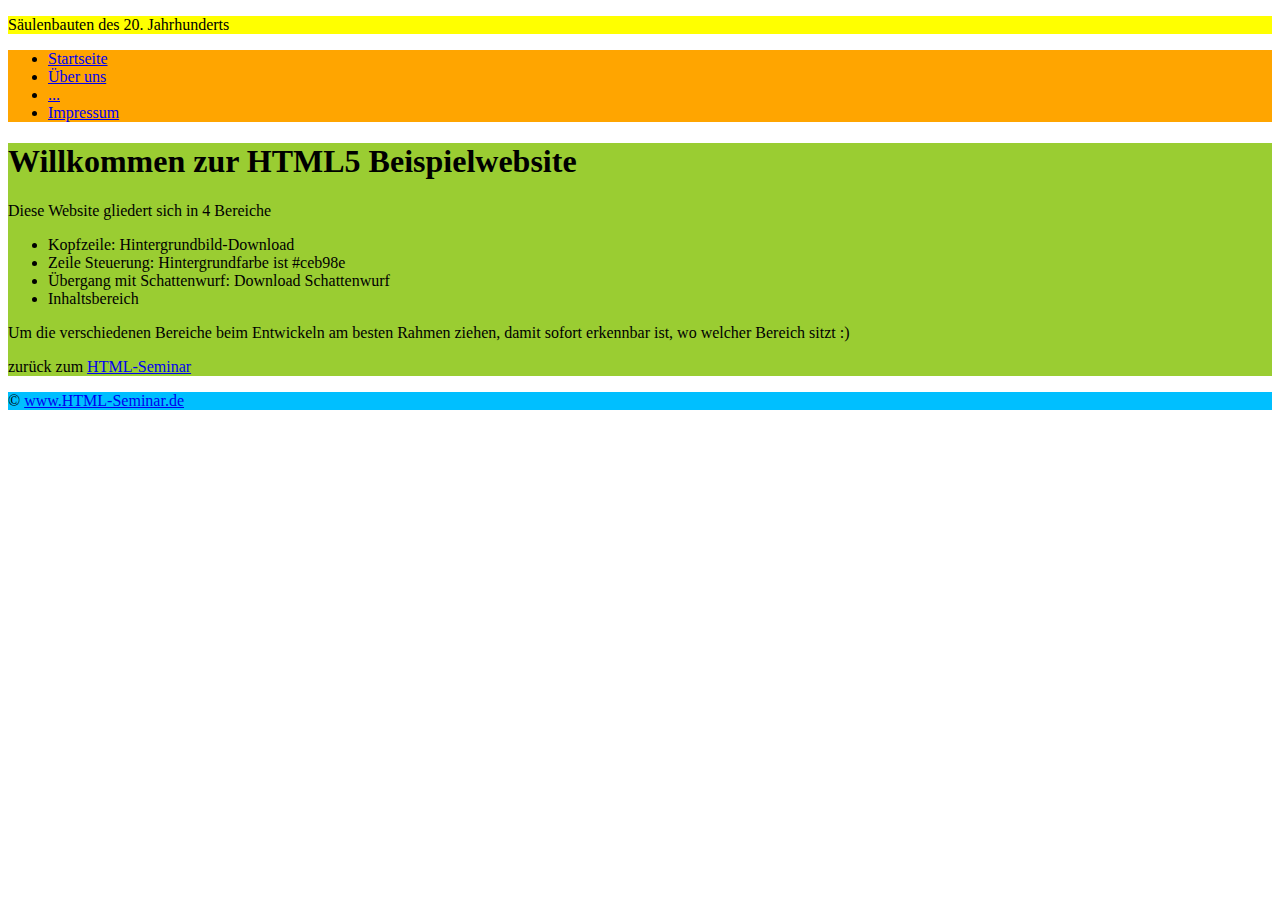
<file: index.html>
<!DOCTYPE html>
<html lang="de">
<head>
    <meta charset="UTF-8">
    <title>Website in HTML5 als direktes Beispiel</title>
    <link rel="stylesheet" href="style.css">
    <script>
        document.createElement("header");
        document.createElement("nav");
        document.createElement("section");
        document.createElement("footer");
    </script>
</head>

<body>
<header>
    <p>Säulenbauten des 20. Jahrhunderts</p>
</header>
<nav>
    <ul>
         <li><a href="#">Startseite</a></li>
         <li><a href="#">Über uns</a></li>
         <li><a href="#">...</a></li>
         <li><a href="#">Impressum</a></li>
    </ul>
</nav>
<section>
    <h1>Willkommen zur HTML5 Beispielwebsite</h1>
    <p>Diese Website gliedert sich in 4 Bereiche</p>
        <ul>
            <li>Kopfzeile: Hintergrundbild-Download</li>
            <li>Zeile Steuerung: Hintergrundfarbe ist #ceb98e</li>
            <li>Übergang mit Schattenwurf: Download Schattenwurf</li>
            <li>Inhaltsbereich</li>
        </ul>
    <p>Um die verschiedenen Bereiche beim Entwickeln am besten Rahmen ziehen, 
    damit sofort erkennbar ist, wo welcher Bereich sitzt :)</p>
    <p>zurück zum <a href="https://www.html-seminar.de/">HTML-Seminar</a></p>
</section>
<footer>
    <p>© <a href="https://www.html-seminar.de/">www.HTML-Seminar.de</a></p>
</footer>
</body>
</html>
</file>
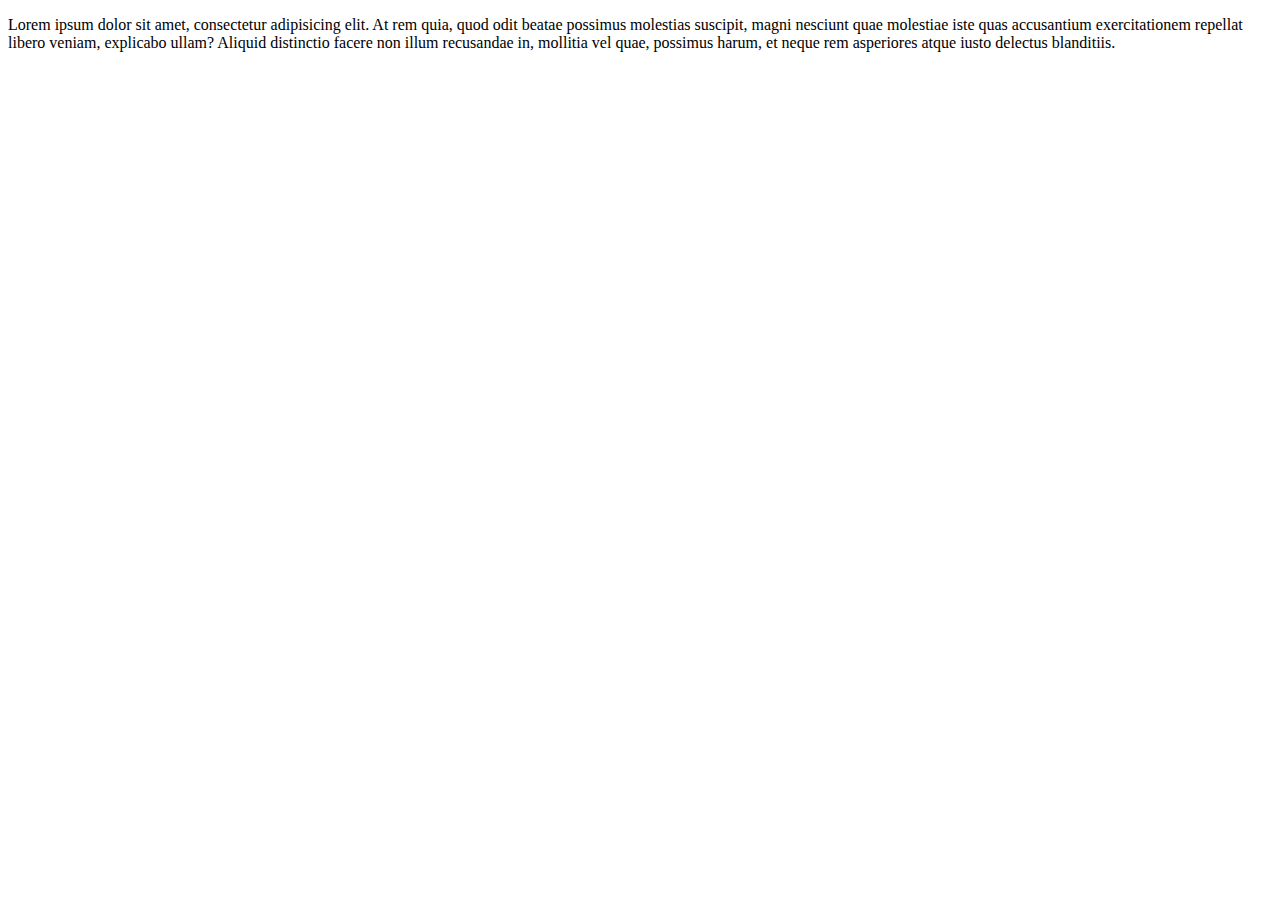
<file: test.html>
<!DOCTYPE html>
<html lang="de">
<head>
    <meta charset="UTF-8">
    <meta name="viewport" content="width=device-width, initial-scale=1.0">
    <link rel="stylesheet" href="style.css">
    <title>Document</title>
</head>
<body>
    <p>
        Lorem ipsum dolor sit amet, consectetur adipisicing elit. At rem quia, quod odit beatae possimus molestias suscipit, magni nesciunt quae molestiae iste quas accusantium exercitationem repellat libero veniam, explicabo ullam? Aliquid distinctio facere non illum recusandae in, mollitia vel quae, possimus harum, et neque rem asperiores atque iusto delectus blanditiis.
    </p>
    <p></p>
</body>
</html>
</file>
<file: style.css>
header, nav, section, footer {
    display: block;
}

header {
    background-color: yellow;
}

nav {
    background-color: orange;
}

section {
    background-color:  yellowgreen;
}

footer {
    background-color:  deepskyblue;
}
p{
    style : "color:crimson"

}
</file>
